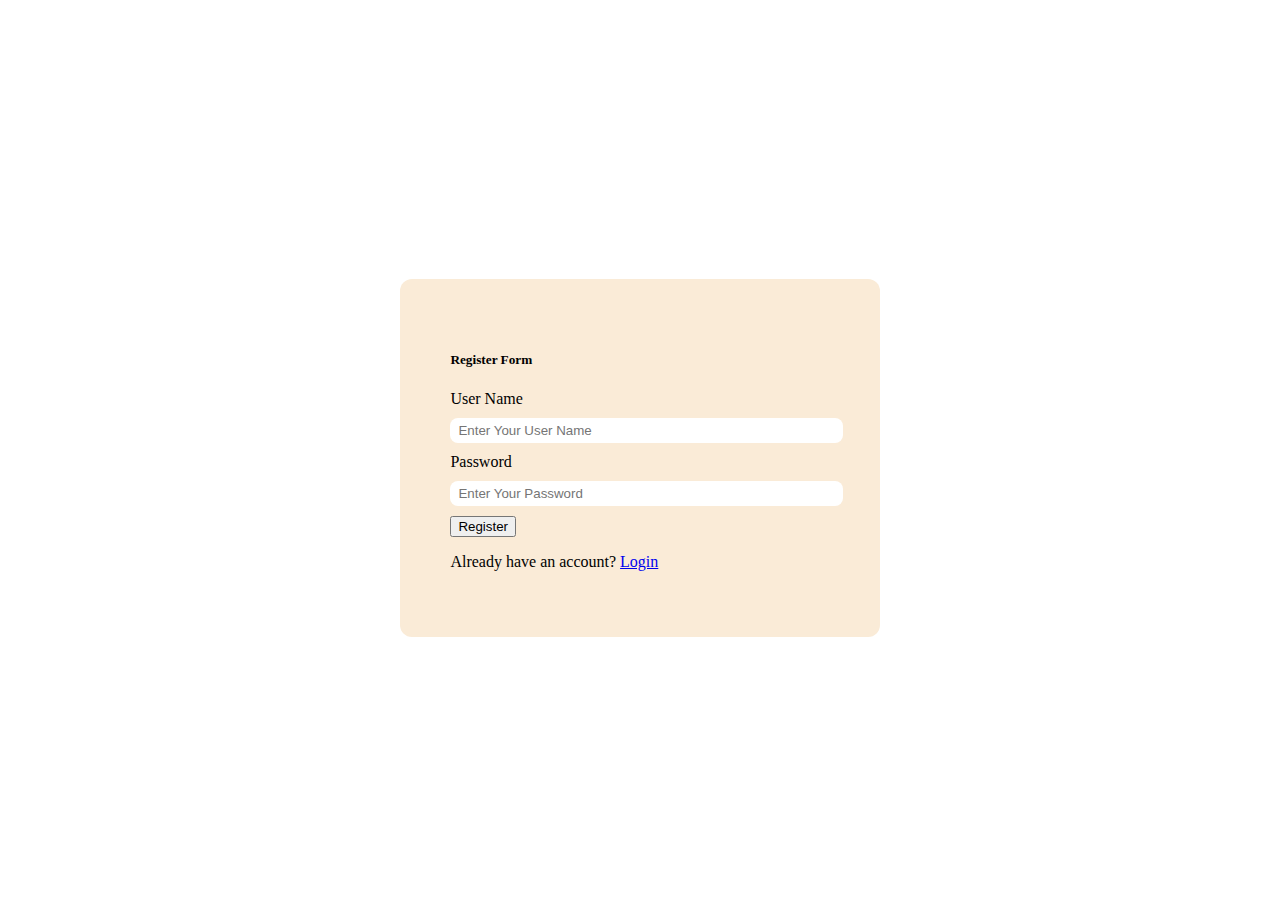
<file: index.html>
<!DOCTYPE html>
<html lang="en">
<head>
    <meta charset="UTF-8">
    <meta name="viewport" content="width=device-width, initial-scale=1.0">
    <title>E-com | Reg</title>
    <link rel="icon" type="image/png" href="https://res.cloudinary.com/dglvqybdo/image/upload/v1751524325/e-commerce1_arsli8.png">
     <link href="https://cdn.jsdelivr.net/npm/bootstrap@5.3.6/dist/css/bootstrap.min.css" rel="stylesheet" integrity="sha384-4Q6Gf2aSP4eDXB8Miphtr37CMZZQ5oXLH2yaXMJ2w8e2ZtHTl7GptT4jmndRuHDT" crossorigin="anonymous">
    <link rel="stylesheet" href="https://cdnjs.cloudflare.com/ajax/libs/font-awesome/6.7.2/css/all.min.css">
    <link rel="stylesheet" href="styles.css"/>
</head>
<body>
     <div class="form-page" id="formPage">
        <div class="forms">

        <form id="registerForm">
            <h5 class="text-center">Register Form</h5>
            <label for="regUsername">User Name</label><br>
            <input type="text" placeholder="Enter Your User Name" id="regUsername"><br>
            <label for="regPassword">Password</label><br>
            <input type="password" placeholder="Enter Your Password" id="regPassword"><br>
            <div class="d-flex justify-content-center">
                <button type = "submit" class="mt-2 btn btn-primary">Register</button>
            </div>
            <p class="mt-2">Already have an account? <a href="loginapi.html">Login</a></p>
            <p id="regMsg" class="text-center"></p>
        </form>

    </div>
    </div>
    
            
         </script>
    <script src="https://cdn.jsdelivr.net/npm/@popperjs/core@2.11.8/dist/umd/popper.min.js" integrity="sha384-I7E8VVD/ismYTF4hNIPjVp/Zjvgyol6VFvRkX/vR+Vc4jQkC+hVqc2pM8ODewa9r" crossorigin="anonymous"></script>
<script src="https://cdn.jsdelivr.net/npm/bootstrap@5.3.6/dist/js/bootstrap.min.js" integrity="sha384-RuyvpeZCxMJCqVUGFI0Do1mQrods/hhxYlcVfGPOfQtPJh0JCw12tUAZ/Mv10S7D" crossorigin="anonymous"></script>
<script>
    let webPage = document.getElementById("webPage")
        let formPage = document.getElementById("formPage")
        let regFormEl = document.getElementById('registerForm')
        let loginFormEl = document.getElementById("loginForm")
        let regMsgEl = document.getElementById('regMsg')
        let loginMsgEl = document.getElementById('loginMsg')

        regFormEl.addEventListener("submit" , function(event){
            event.preventDefault();

            const userName = document.getElementById("regUsername").value.trim()
            const passWord = document.getElementById('regPassword').value

            if(localStorage.getItem(userName) && passWord !== ""){
                regMsgEl.textContent = "User Already Exists!";
                regFormEl.reset();
                    setTimeout(function() {
                    window.location.href="loginapi.html"
                }, 3000)
            }
            else{
                if (userName ==="" || passWord === ""){
                    regMsgEl.textContent="Please Enter Your Credentials"
                }
                else{
                    localStorage.setItem(userName,passWord)
                    regMsgEl.textContent="Registered Successfully"
                    regFormEl.reset();
                    setTimeout(function() {
                    window.location.href="loginapi.html"
                }, 3000)
                }
            }
        })
</script>
</body>
</html>
</file>
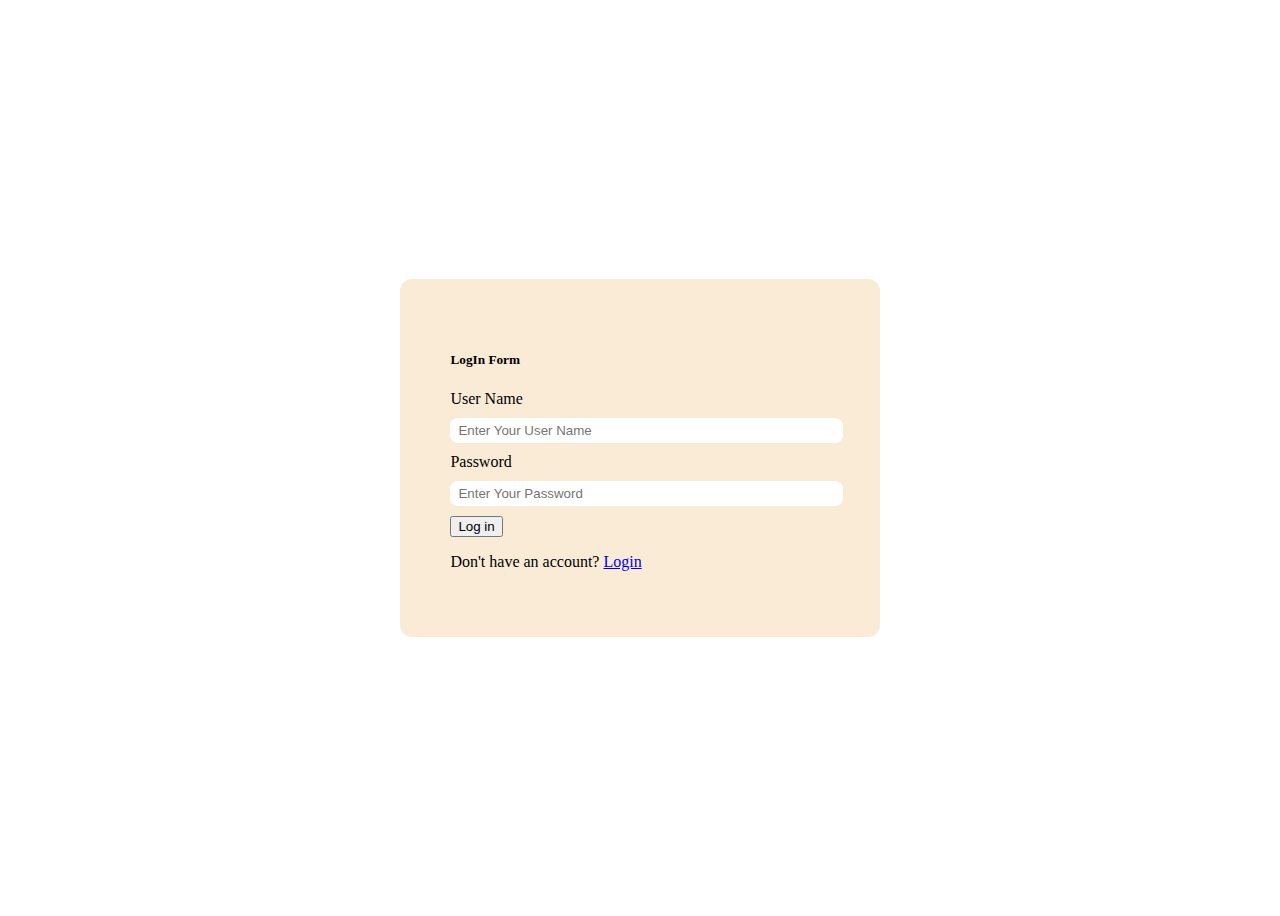
<file: loginapi.html>
<!DOCTYPE html>
<html lang="en">
<head>
    <meta charset="UTF-8">
    <meta name="viewport" content="width=device-width, initial-scale=1.0">
    <title>E-com | login</title>
    <link rel="icon" type="image/png" href="https://res.cloudinary.com/dglvqybdo/image/upload/v1751524325/e-commerce1_arsli8.png">
     <link href="https://cdn.jsdelivr.net/npm/bootstrap@5.3.6/dist/css/bootstrap.min.css" rel="stylesheet" integrity="sha384-4Q6Gf2aSP4eDXB8Miphtr37CMZZQ5oXLH2yaXMJ2w8e2ZtHTl7GptT4jmndRuHDT" crossorigin="anonymous">
    <link rel="stylesheet" href="https://cdnjs.cloudflare.com/ajax/libs/font-awesome/6.7.2/css/all.min.css">
    <link rel="stylesheet" href="styles.css"/>
</head>
<body>
     <div class="form-page" id="formPage">
        <div class="forms">

        <form id="loginForm">
            <h5 class="text-center">LogIn Form</h5>
            <label for="loginUsername">User Name</label><br>
            <input type="text" placeholder="Enter Your User Name" id="loginUsername"><br>
            <label for="loginPassword">Password</label><br>
            <input type="password" placeholder="Enter Your Password" id="loginPassword"><br>
            <div class="d-flex justify-content-center">
                <button type = "submit" class="mt-2 btn btn-success">Log in</button>
            </div>
            <p class="mt-2">Don't have an account? <a href="index.html">Login</a></p>
            <p id="loginMsg" class="text-center"></p>
        </form>
    </div>
    </div>
    
    <script src="https://cdn.jsdelivr.net/npm/@popperjs/core@2.11.8/dist/umd/popper.min.js" integrity="sha384-I7E8VVD/ismYTF4hNIPjVp/Zjvgyol6VFvRkX/vR+Vc4jQkC+hVqc2pM8ODewa9r" crossorigin="anonymous"></script>
<script src="https://cdn.jsdelivr.net/npm/bootstrap@5.3.6/dist/js/bootstrap.min.js" integrity="sha384-RuyvpeZCxMJCqVUGFI0Do1mQrods/hhxYlcVfGPOfQtPJh0JCw12tUAZ/Mv10S7D" crossorigin="anonymous"></script>
<script>
        let webPage = document.getElementById("webPage")
        let formPage = document.getElementById("formPage")
        let regFormEl = document.getElementById('registerForm')
        let loginFormEl = document.getElementById("loginForm")
        let regMsgEl = document.getElementById('regMsg')
        let loginMsgEl = document.getElementById('loginMsg')

        loginFormEl.addEventListener("submit", function(event){
        event.preventDefault();

        const userName = document.getElementById("loginUsername").value.trim()
        const passWord = document.getElementById('loginPassword').value
        const storedPassword = localStorage.getItem(userName)

        if ( userName === ""  || passWord === "" ){
            loginMsgEl.textContent = "Please Enter Your Credentials"
            
        }

        else if (!storedPassword){
            loginMsgEl.textContent = "User Not Found!"
            
        }
        else if(storedPassword === passWord){
            loginMsgEl.textContent = "Login Successful!"
            setTimeout(function() {
                window.location.href="taskapi.html"
            }, 3000)  
        }
        else{
            loginMsgEl.textContent = "Incorrect Credentials"
        }
        })
</script>
</body>
</html>
</file>
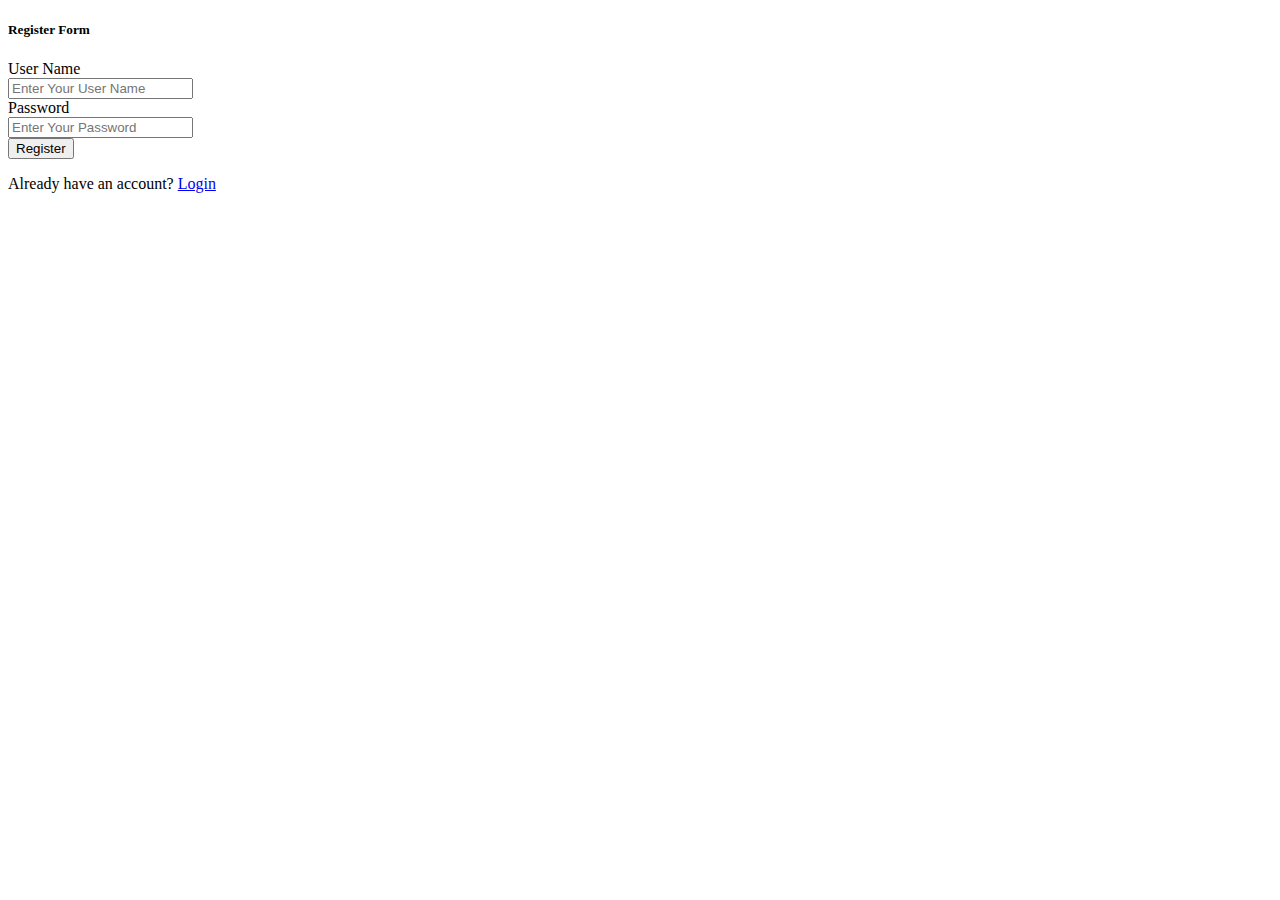
<file: regapi.html>
<!DOCTYPE html>
<html lang="en">
<head>
    <meta charset="UTF-8">
    <meta name="viewport" content="width=device-width, initial-scale=1.0">
    <title>Document</title>
     <link href="https://cdn.jsdelivr.net/npm/bootstrap@5.3.6/dist/css/bootstrap.min.css" rel="stylesheet" integrity="sha384-4Q6Gf2aSP4eDXB8Miphtr37CMZZQ5oXLH2yaXMJ2w8e2ZtHTl7GptT4jmndRuHDT" crossorigin="anonymous">
    <link rel="stylesheet" href="https://cdnjs.cloudflare.com/ajax/libs/font-awesome/6.7.2/css/all.min.css">
</head>
<body>
     <div class="form-page" id="formPage">
        <div class="forms">

        <form id="registerForm">
            <h5 class="text-center">Register Form</h5>
            <label for="regUsername">User Name</label><br>
            <input type="text" placeholder="Enter Your User Name" id="regUsername"><br>
            <label for="regPassword">Password</label><br>
            <input type="password" placeholder="Enter Your Password" id="regPassword"><br>
            <div class="d-flex justify-content-center">
                <button type = "submit" class="mt-2 btn btn-primary">Register</button>
            </div>
            <p class="mt-2">Already have an account? <a href="loginapi.html">Login</a></p>
            <p id="regMsg" class="text-center"></p>
        </form>

    </div>
    </div>
    
            
         </script>
    <script src="https://cdn.jsdelivr.net/npm/@popperjs/core@2.11.8/dist/umd/popper.min.js" integrity="sha384-I7E8VVD/ismYTF4hNIPjVp/Zjvgyol6VFvRkX/vR+Vc4jQkC+hVqc2pM8ODewa9r" crossorigin="anonymous"></script>
<script src="https://cdn.jsdelivr.net/npm/bootstrap@5.3.6/dist/js/bootstrap.min.js" integrity="sha384-RuyvpeZCxMJCqVUGFI0Do1mQrods/hhxYlcVfGPOfQtPJh0JCw12tUAZ/Mv10S7D" crossorigin="anonymous"></script>
<script>
    let webPage = document.getElementById("webPage")
        let formPage = document.getElementById("formPage")
        let regFormEl = document.getElementById('registerForm')
        let loginFormEl = document.getElementById("loginForm")
        let regMsgEl = document.getElementById('regMsg')
        let loginMsgEl = document.getElementById('loginMsg')

        regFormEl.addEventListener("submit" , function(event){
            event.preventDefault();

            const userName = document.getElementById("regUsername").value.trim()
            const passWord = document.getElementById('regPassword').value

            if(localStorage.getItem(userName) && passWord !== ""){
                regMsgEl.textContent = "User Already Exists!";
                regFormEl.reset();
                    setTimeout(function() {
                    window.location.href="loginapi.html"
                }, 3000)
            }
            else{
                if (userName ==="" || passWord === ""){
                    regMsgEl.textContent="Please Enter Your Credentials"
                }
                else{
                    localStorage.setItem(userName,passWord)
                    regMsgEl.textContent="Registered Successfully"
                    regFormEl.reset();
                    setTimeout(function() {
                    window.location.href="loginapi.html"
                }, 3000)
                }
            }
        })
</script>
</body>
</html>
</file>
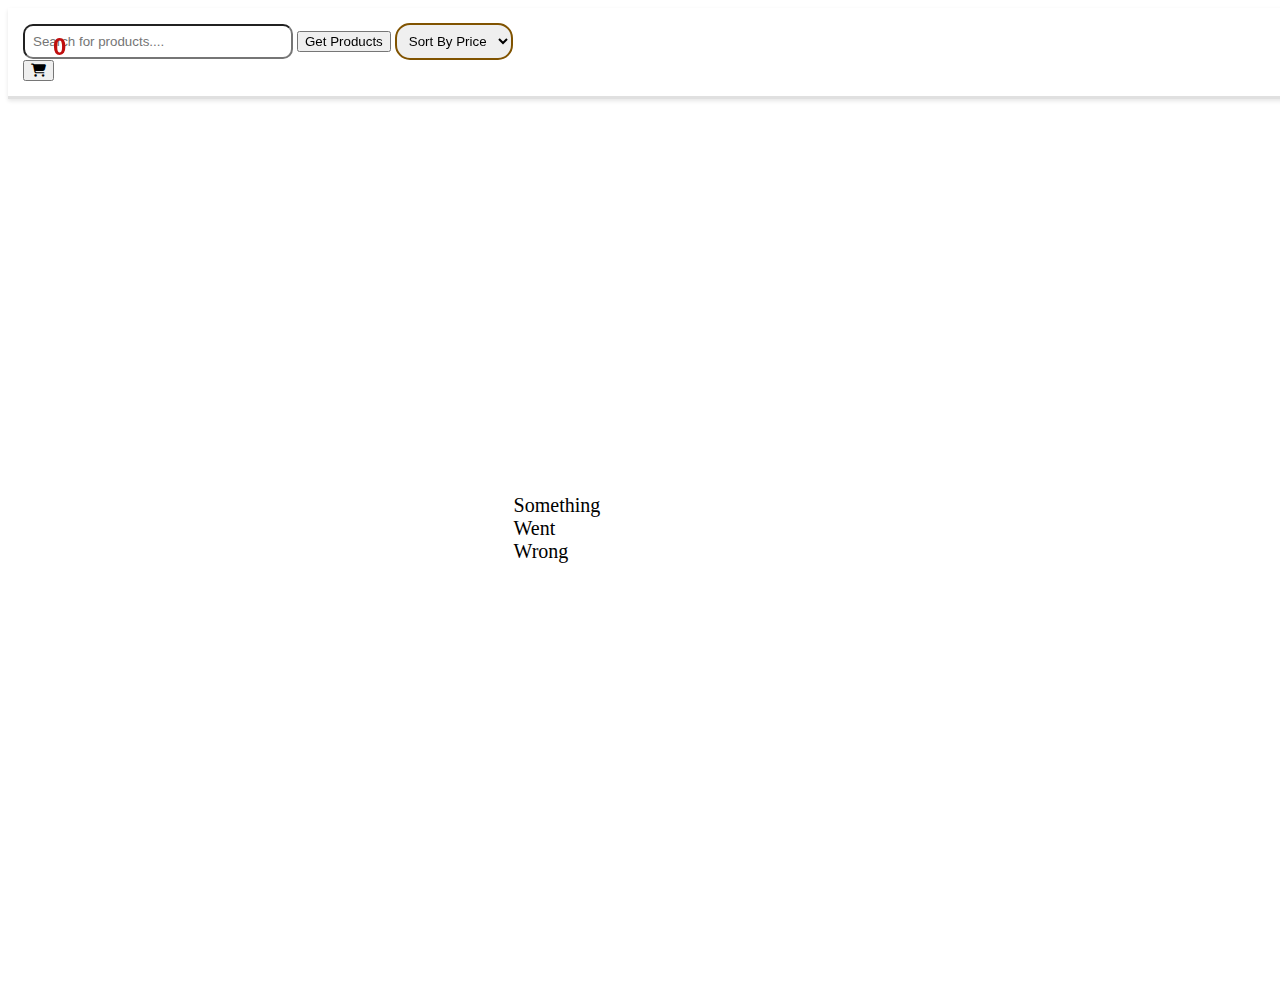
<file: taskapi.html>
<!DOCTYPE html>
<html lang="en">
<head>
    <meta charset="UTF-8">
    <meta name="viewport" content="width=device-width, initial-scale=1.0">
    <title>E-commerce</title>
    <link rel="icon" type="image/png" href="https://res.cloudinary.com/dglvqybdo/image/upload/v1751524325/e-commerce1_arsli8.png">
    <link href="https://cdn.jsdelivr.net/npm/bootstrap@5.3.6/dist/css/bootstrap.min.css" rel="stylesheet" integrity="sha384-4Q6Gf2aSP4eDXB8Miphtr37CMZZQ5oXLH2yaXMJ2w8e2ZtHTl7GptT4jmndRuHDT" crossorigin="anonymous">
    <link rel="stylesheet" href="https://cdnjs.cloudflare.com/ajax/libs/font-awesome/6.7.2/css/all.min.css">
    <link rel="stylesheet" href="styles.css"/>
</head>
<body>
   
    <div id="webPage">
        <div class="d-flex justify-content-center nav ">
        <input type="text" placeholder="Search for products...." id="product" oninput="fetchProducts()">
        <button class="btn btn-primary" onclick="fetchProducts()">Get Products</button>
        <select id="pricesort" onchange = "sort()">
            <option value="">Sort By Price</option>
            <option value="Low to High">Low to High</option>
            <option value="High to Low">High to Low</option>
        </select>
        <div class="count">
            <button class="btn btn-light" onclick="displayCart()"><i class="fa-solid fa-cart-shopping"></i><span id="count">0</span></button>
        </div> 
    </div>
    </div>
    
    <div class="m-auto" id="products"></div>
    <div id="cartDiv"></div>
        
    <script src="https://cdn.jsdelivr.net/npm/@popperjs/core@2.11.8/dist/umd/popper.min.js" integrity="sha384-I7E8VVD/ismYTF4hNIPjVp/Zjvgyol6VFvRkX/vR+Vc4jQkC+hVqc2pM8ODewa9r" crossorigin="anonymous"></script>
<script src="https://cdn.jsdelivr.net/npm/bootstrap@5.3.6/dist/js/bootstrap.min.js" integrity="sha384-RuyvpeZCxMJCqVUGFI0Do1mQrods/hhxYlcVfGPOfQtPJh0JCw12tUAZ/Mv10S7D" crossorigin="anonymous"></script>
 <script src="script.js"></script>
</body>
</html>
</file>
<file: styles.css>
.form-page{
            height: 100vh;
            width: 100%;
            display: flex;
            justify-content: center;
            align-items: center;
            margin:0px;
        }
        .forms{
            padding:50px;
            width : 30%;
            background-color: antiquewhite;
            border-radius: 12px;
        }

        .forms input{
            border:none;
            padding:5px;
            padding-left: 8px;
            border-radius: 8px;
            width:100%;
            margin-top:10px;
            margin-bottom: 10px;
        }

        @media screen and (max-width:846px) {
            .forms{
                width:70%;
            }
        }


.item-container{
            /* border : 3px solid #9c9597; */
            margin:10px;
            padding:15px;
            display: flex;
            flex-direction: column;
            justify-content: space-between;
            align-items: center;
            border-radius:15px;
            font-family:Cambria, Cochin, Georgia, Times, 'Times New Roman', serif;
            border: 3px solid #ffffff; 
            /* box-shadow: 2px 2px 2px 4px rgb(182, 182, 182); */
            background-color: white;
            height:100%;
        }

        .item-container:hover{
            transform: scale(1.03);
             box-shadow: 4px 4px 12px 6px rgba(182, 182, 182, 0.6);
        }
        .item-container h6{
            align-self: flex-start;
            font-family: system-ui, -apple-system, BlinkMacSystemFont, 'Segoe UI', Roboto, Oxygen, Ubuntu, Cantarell, 'Open Sans', 'Helvetica Neue', sans-serif;
        }
        .item-container p{
            color:green;
            font-size: 15px;
            line-height: 3px;
            letter-spacing: 1px;
        }
        .add{
            background-color: white;
            color:blue;
            border:none;
            position: relative;
        }
        #tick{
            position: absolute;
            top:-12px;
            right:-8px;
            font-size: 25px;
            /* display: none; */
        }
        .tick{
            display: none;
        }
        .add:hover{
            transform: scale(1.05);
            box-shadow: 2px 2px 2px 2px rgb(82, 90, 79);
            background-color: #e6d117;
            /* color:white; */
            border:none;
            border-radius: 8px;
             
        }
        .loading-state {
            display: flex;
            justify-content: center;
            align-items: center;
            height: 100vh; 
            width:20%;
            margin:auto;
            font-size: 20px;
            /* flex-wrap: nowrap; */
            /* text-align: center; */
        }

        #products{
            display: grid;
            grid-template-columns:1fr 1fr 1fr;
            padding-top:70px;
            gap:10px;
            /* background-image: radial-gradient(circle, #ffffff 1%, #4b4a7e 10%, #c294d1 90%); */
            
            /* margin: auto; */
        }
        
        .nav{
           /* background: linear-gradient(to right, #4facfe, #00f2fe); */
            background-color: rgba(255,255,255,0.95);
            box-shadow: 0 2px 4px rgba(0,0,0,0.1);
            border-bottom: 3px solid #e0e0e0;
            width:100%;
            padding:15px;
            gap:20px;
            position: fixed;
            z-index: 1;
        }
        input{
            width:250px;
            padding:8px;
            /* border:none; */
            border-radius: 10px;
        }
        select{
            border-radius: 15px;
            border:2px solid rgb(128, 83, 0);
            padding:8px;
        }
        .grid{
            display: grid;
            grid-template-columns:1fr 1fr 1fr;
            width:100%;
            height:100%;
            gap:10px;
            padding-top:30px;
            /* background-image: radial-gradient(circle, #ffffff 0.5%, #4b4a7e 10%, #c294d1 90%); */
        }
        #count{
            position: absolute;
            bottom:20px;
            left:30px;
            color:rgb(192, 14, 14);
            font-size: 24px;
            font-weight: bolder;
        }
        .count{
            position:relative
        }

        
        /* #cartDiv{
            /* background-image: radial-gradient(circle, #ffffff 0.5%, #4b4a7e 10%, #c294d1 90%); */
        /* } */ 

        @media screen and (max-width:768px){
            #products{
                display:grid;
                grid-template-columns: 1fr;
                padding-top: 200px;
            }
            .grid{
                display:grid;
                grid-template-columns: 1fr;
                padding-top: 200px;
            }
            .loading-state{
                font-size: 10px;
                flex-wrap: nowrap;
            }
            
        }
</file>
